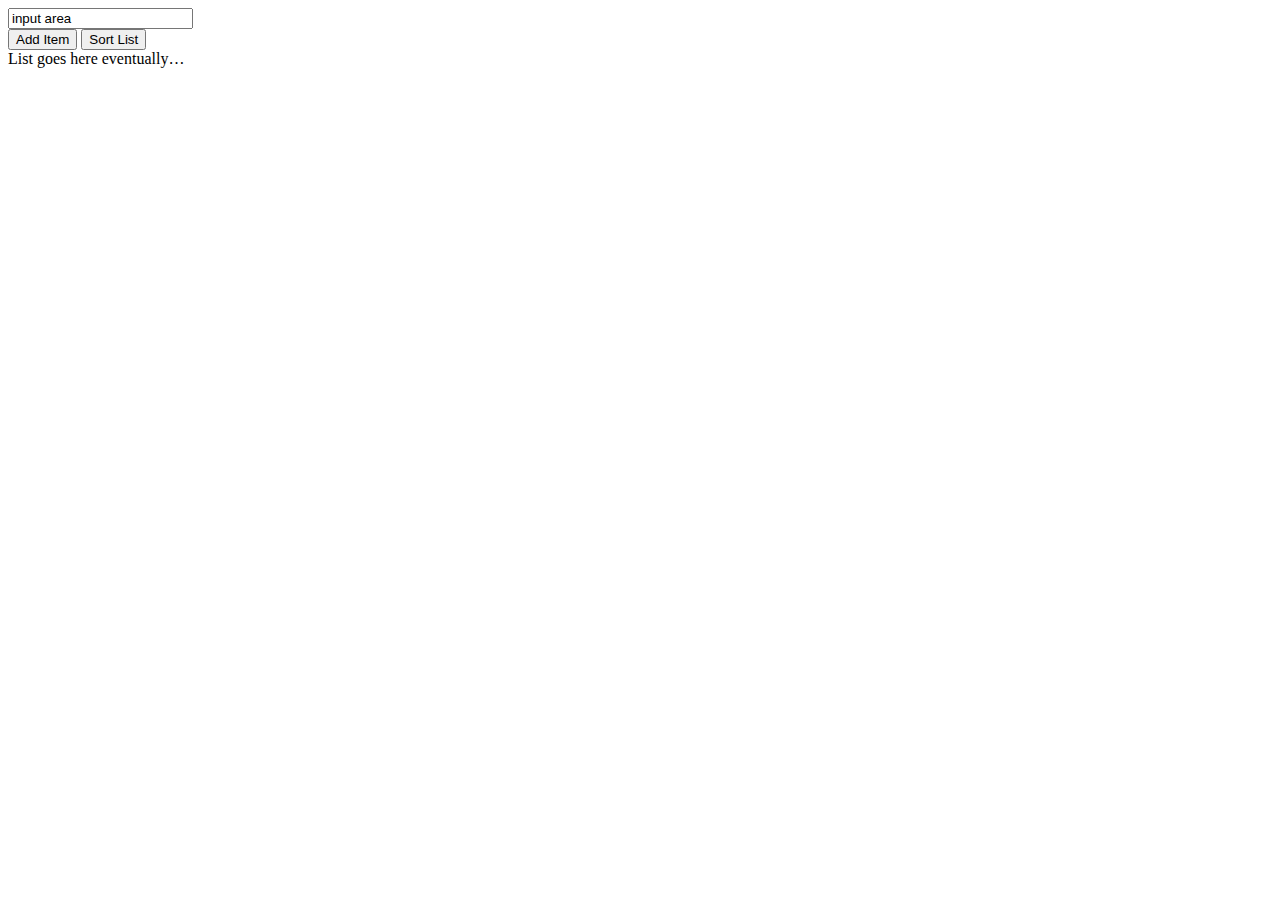
<file: 1-24-25 sorting/index.html>
<!DOCTYPE html>
<html lang="en" dir="ltr">
  <head>
    <meta charset="utf-8">
    <title></title>
  </head>
  <body>

    <input type="text" id="inputArea" value="input area"></input>
    <br>
    <input type="button" onclick="itemAdd()" value="Add Item"></input>
    <input type="button" onclick="listSort()" value="Sort List"></input>
    <div id="display">List goes here eventually…</div>

    <script src="script.js"></script>

  </body>
</html>
</file>
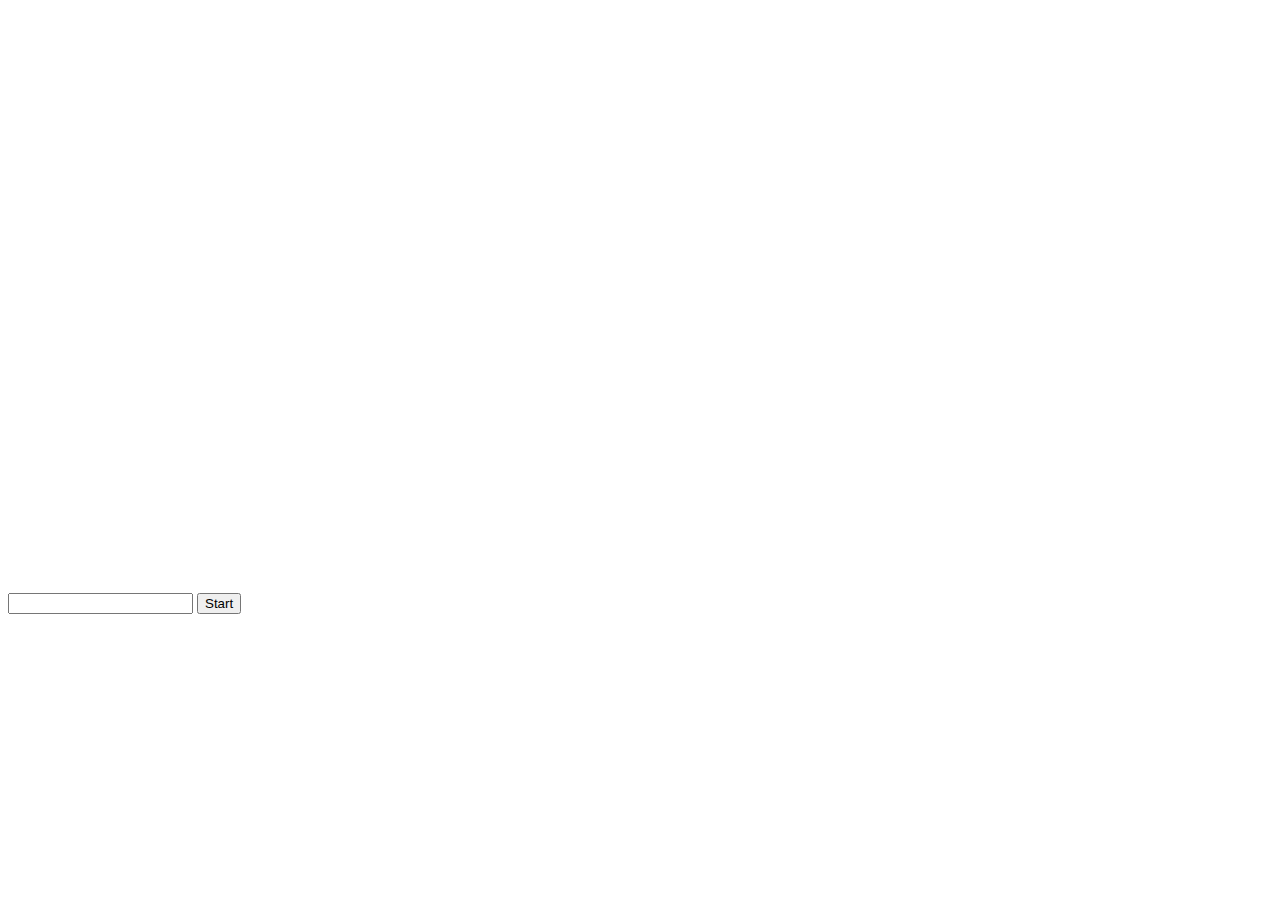
<file: 1-9-25 otherObjects/index.html>
<!DOCTYPE html>
<html lang="en" dir="ltr">
  <head>
    <meta charset="utf-8">
    <title></title>
  </head>
  <body>
    <input type="text" id="numberCheck"></input>
    <input type="button" onclick="update()"
            value="Start"></input>
    <canvas id="canvas" width="600" height="600"></canvas>
    <script src="script.js"></script>
  </body>
</html>
</file>
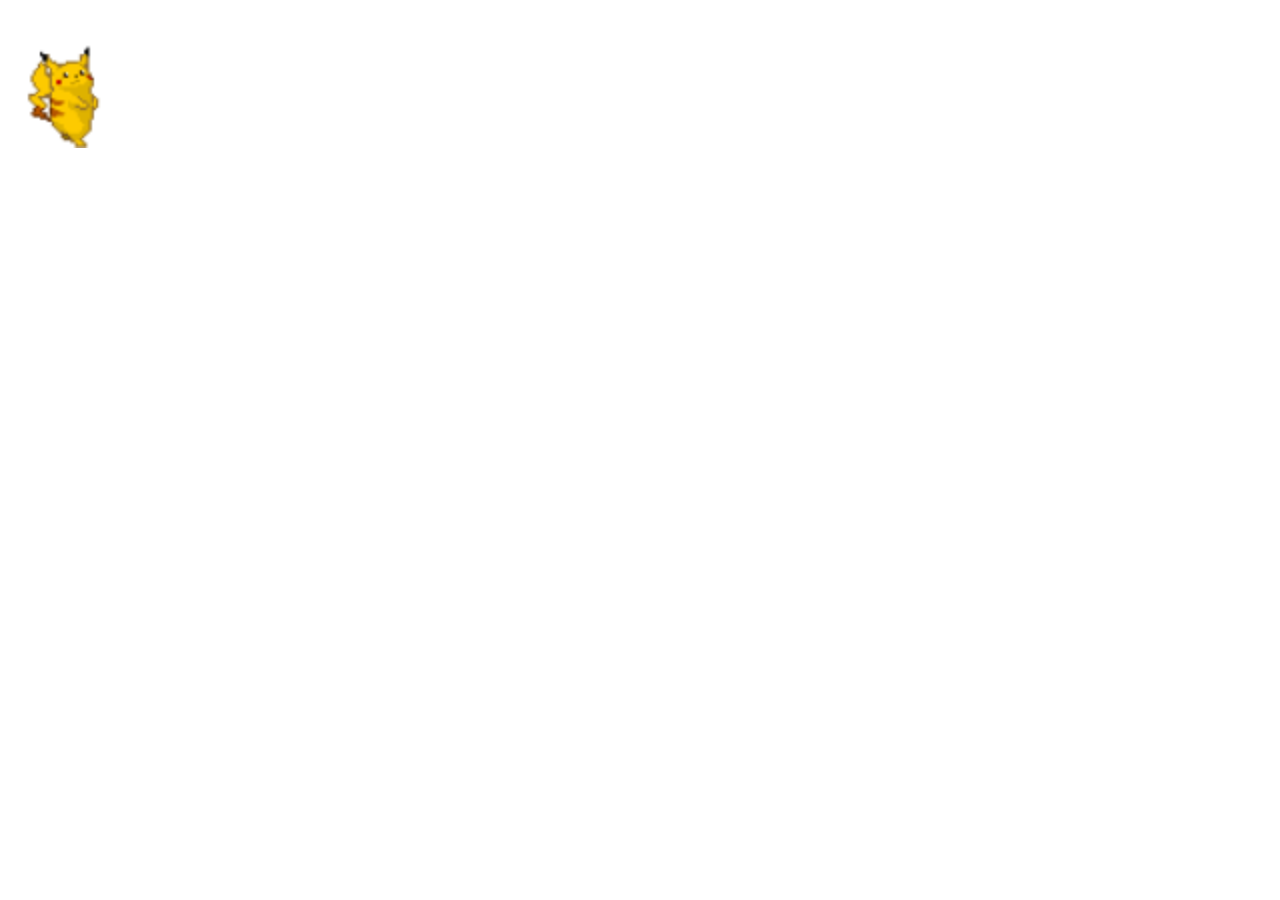
<file: 2-6-25 image/index.html>
<!DOCTYPE html>
<html lang="en" dir="ltr">
  <head>
    <meta charset="utf-8">
    <title></title>
  </head>
  <body>

    <canvas id="can" width=600 height=500></canvas>

    <script src="script.js"></script>
    
  </body>
</html>
</file>
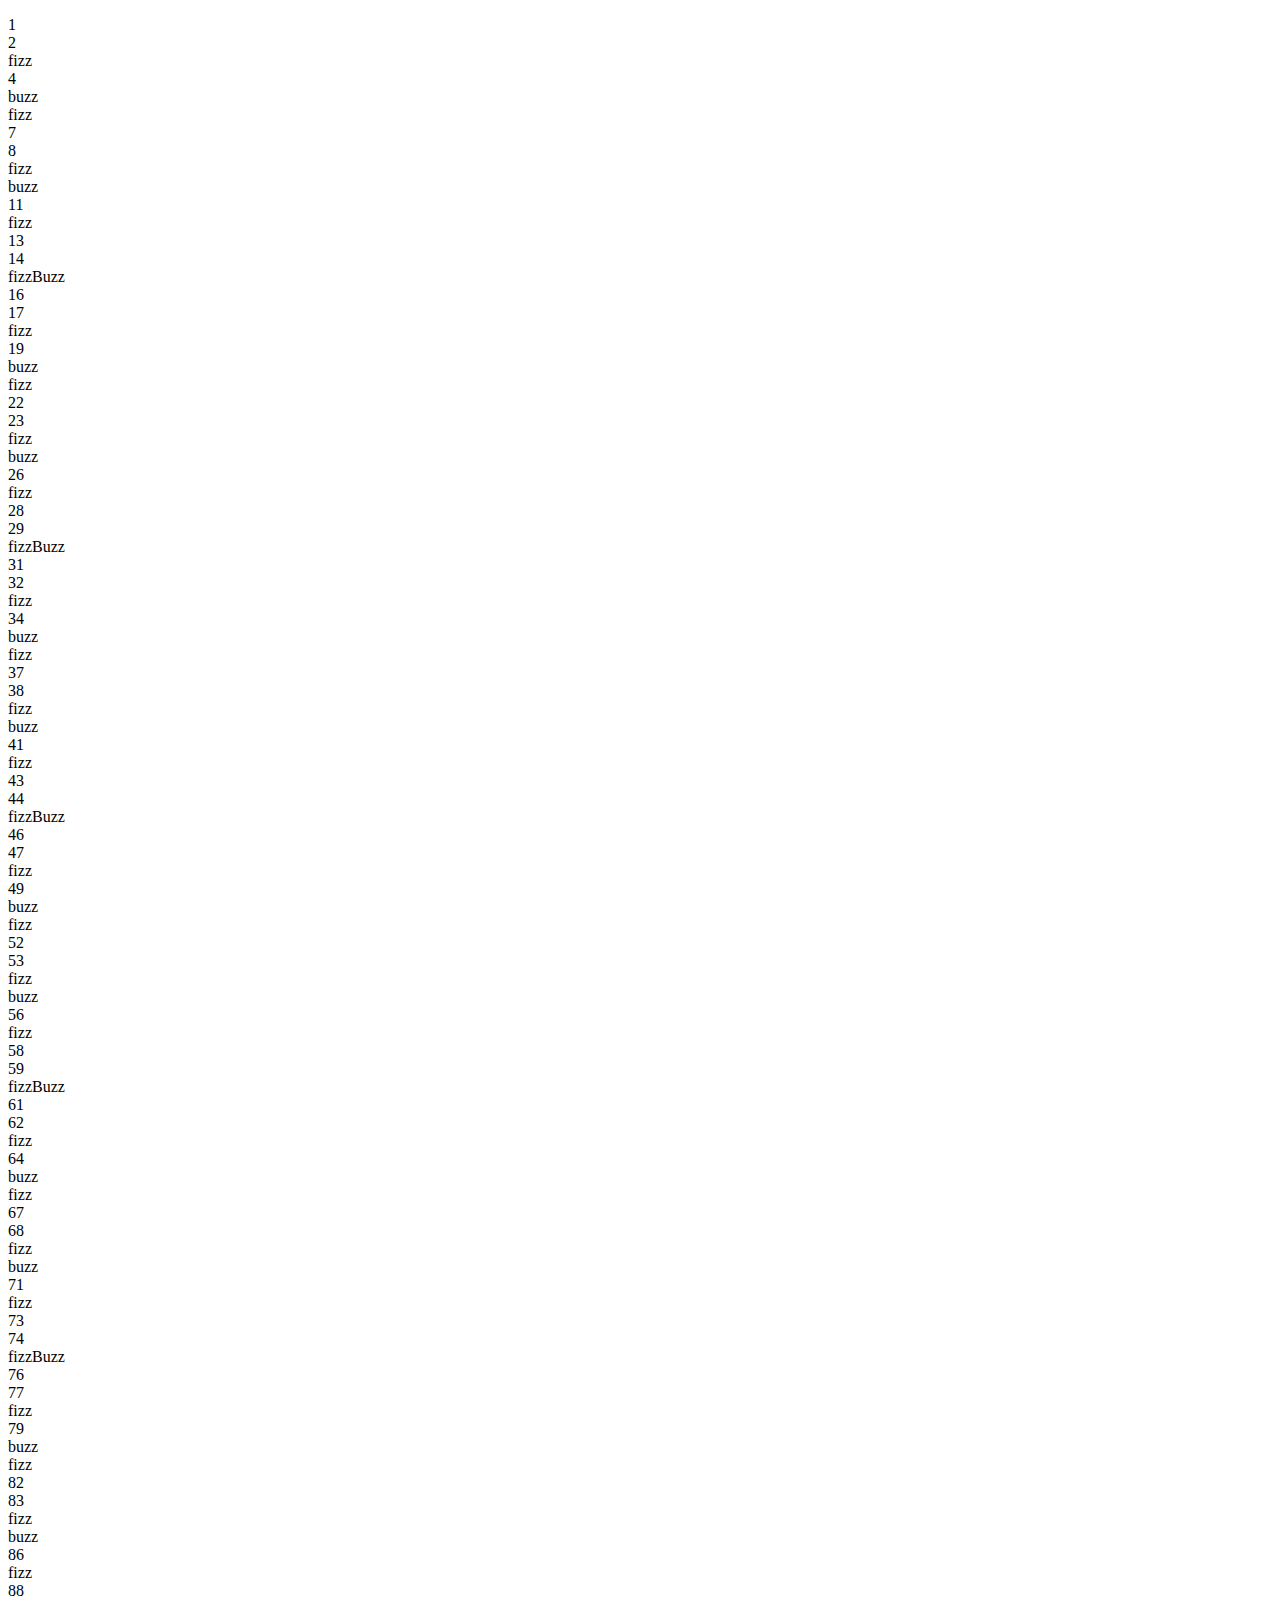
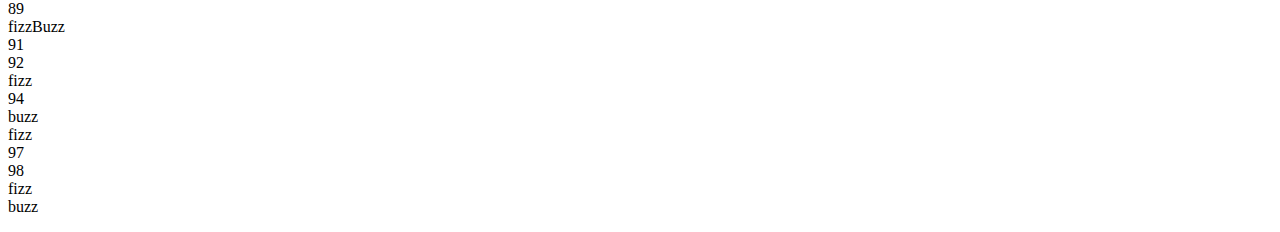
<file: js/index.html>
<!DOCTYPE html>
<html lang="en" dir="ltr">
  <head>
    <meta charset="utf-8">
    <title></title>
  </head>
  <body>

    <p id="outputArea"></p>
    
    <script src="script.js"></script>

  </body>
</html>
</file>
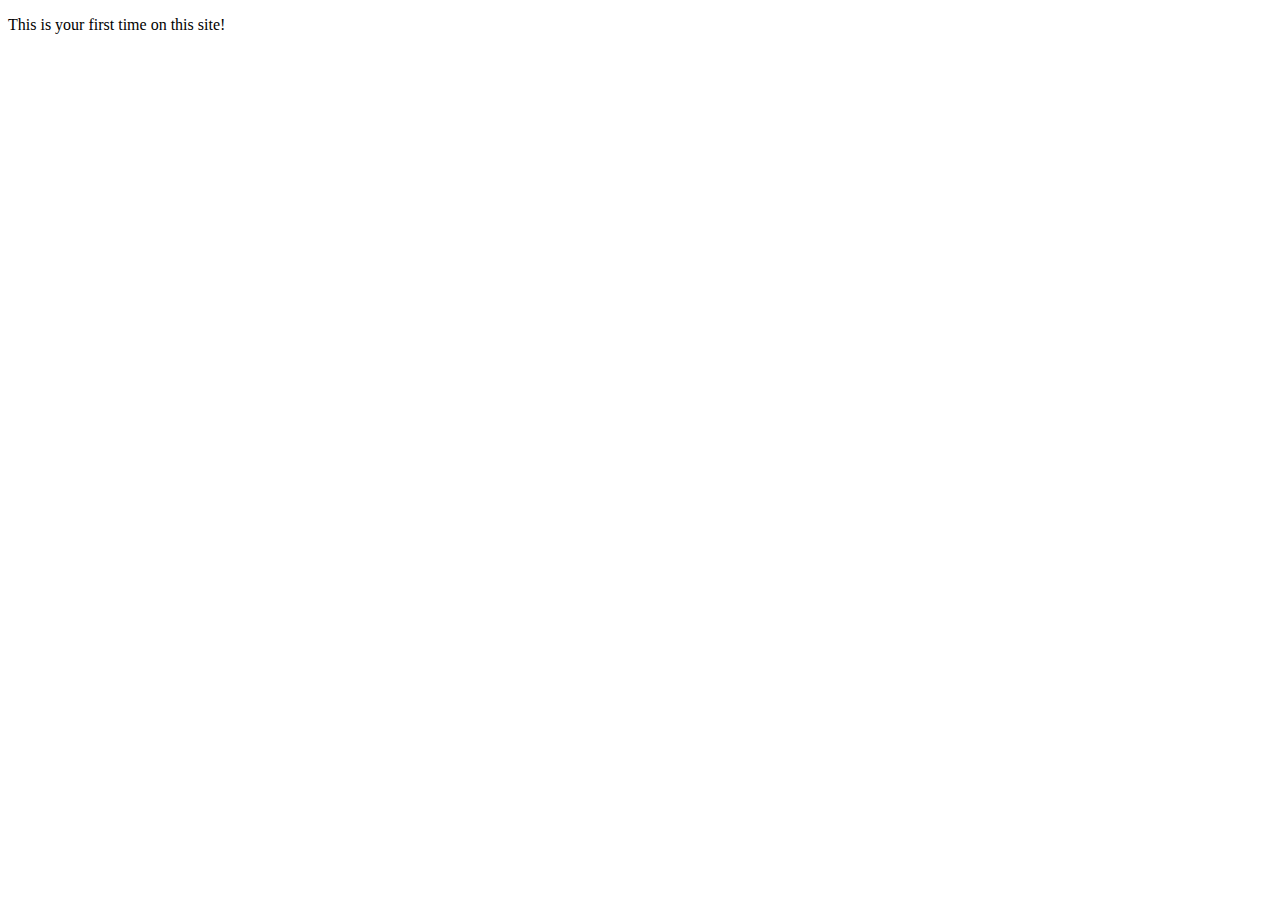
<file: localStorage/index.html>
<!DOCTYPE html>
<html lang="en" dir="ltr">
  <head>
    <meta charset="utf-8">
    <title></title>
  </head>
  <body>
    <p id="output">This is your first time on this site!</p>

    <script type="text/javascript">
      if( localStorage.num ){
        let count = Number(localStorage.num) + 1;
        document.getElementById("output").innerHTML = "Welcome Back, you have entered this page " + count + " times.";
        localStorage.num = count;
      }
      else {
        localStorage.num = 1;
      }
    </script>
  </body>
</html>
</file>
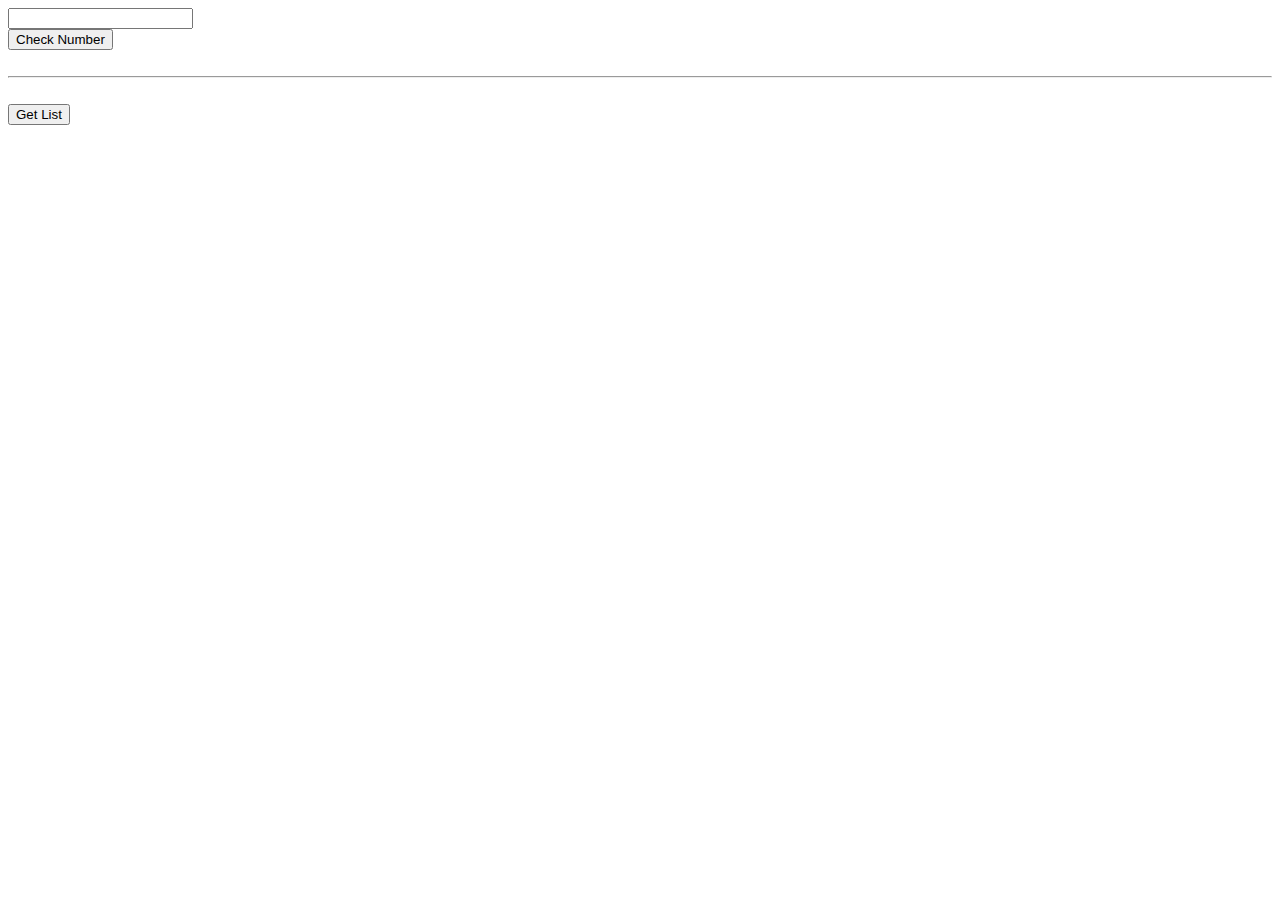
<file: primeProj/index.html>
<!DOCTYPE html>
<html lang="en" dir="ltr">
  <head>
    <meta charset="utf-8">
    <title></title>
  </head>
  <body>
    <input type="text" id="numberToCheck"></input>
    <br>
    <input type="button" onclick="checkNumber()"
            value="Check Number"></input>
    <br>
    <br>
    <hr>
    <br>
    <input type="button" onclick="getListOfPrimes()"
            value="Get List"></input>
    <p id="primeList"></p>

    <script src="script.js"></script>
  </body>
</html>
</file>
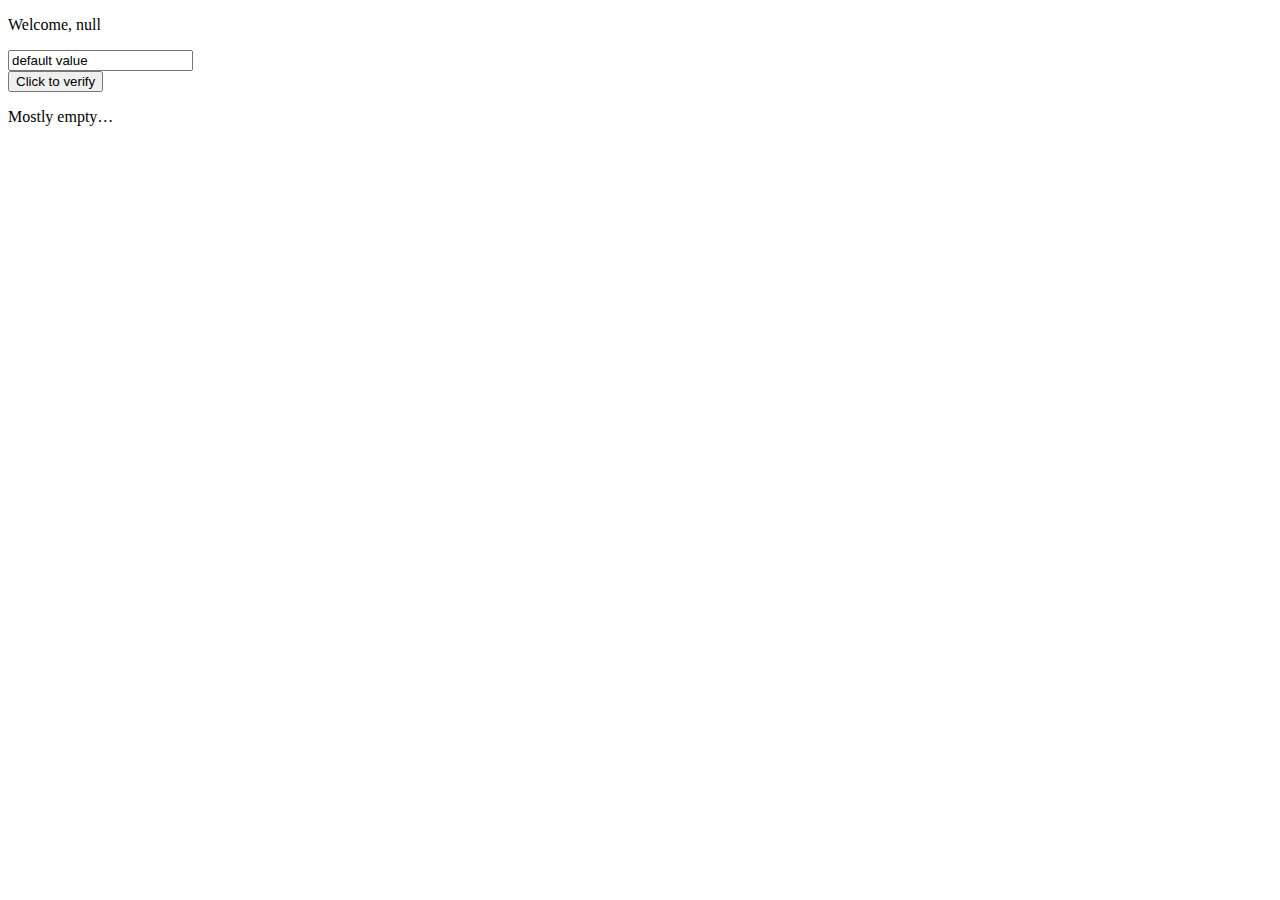
<file: prompt_text_string/index.html>
<!DOCTYPE html>
<html lang="en" dir="ltr">
  <head>
    <meta charset="utf-8">
    <title></title>
  </head>
  <body>

    <p id="welcome"></p>

    <input type="text" id="codeWord" value="default value" onchange="doThing()"></input>
    <br>
    <button type="button" onclick="doThing()">Click to verify</button>
 	  <p id="outputArea">Mostly empty…</p>

    <script type="text/javascript">
      "use strict"

      let userName = prompt("enter your name: ");
      document.getElementById("welcome").innerHTML = "Welcome, " + userName;

      function doThing(){

        let userInput = document.getElementById("codeWord").value;

        if(userInput.length <= 2 && userInput != "") {
          document.getElementById("outputArea").innerHTML = userInput;
        }
        else if(userInput == "") {
          document.getElementById("outputArea").innerHTML = "you should probably put something in the box before hitting the button...";
        }
        else if(userInput.search("pass") >= 0){
          document.getElementById("outputArea").innerHTML = "nah, no passsing with using the word pass or something idk...";
        }
        else {
          let output = userInput.at(0);
          for(let i = 1; i < userInput.length-1; i++){
            output += "*";
          }
          output += userInput.at(userInput.length-1);
          document.getElementById("outputArea").innerHTML = output;
        }
      }
    </script>
  </body>

</html>
</file>
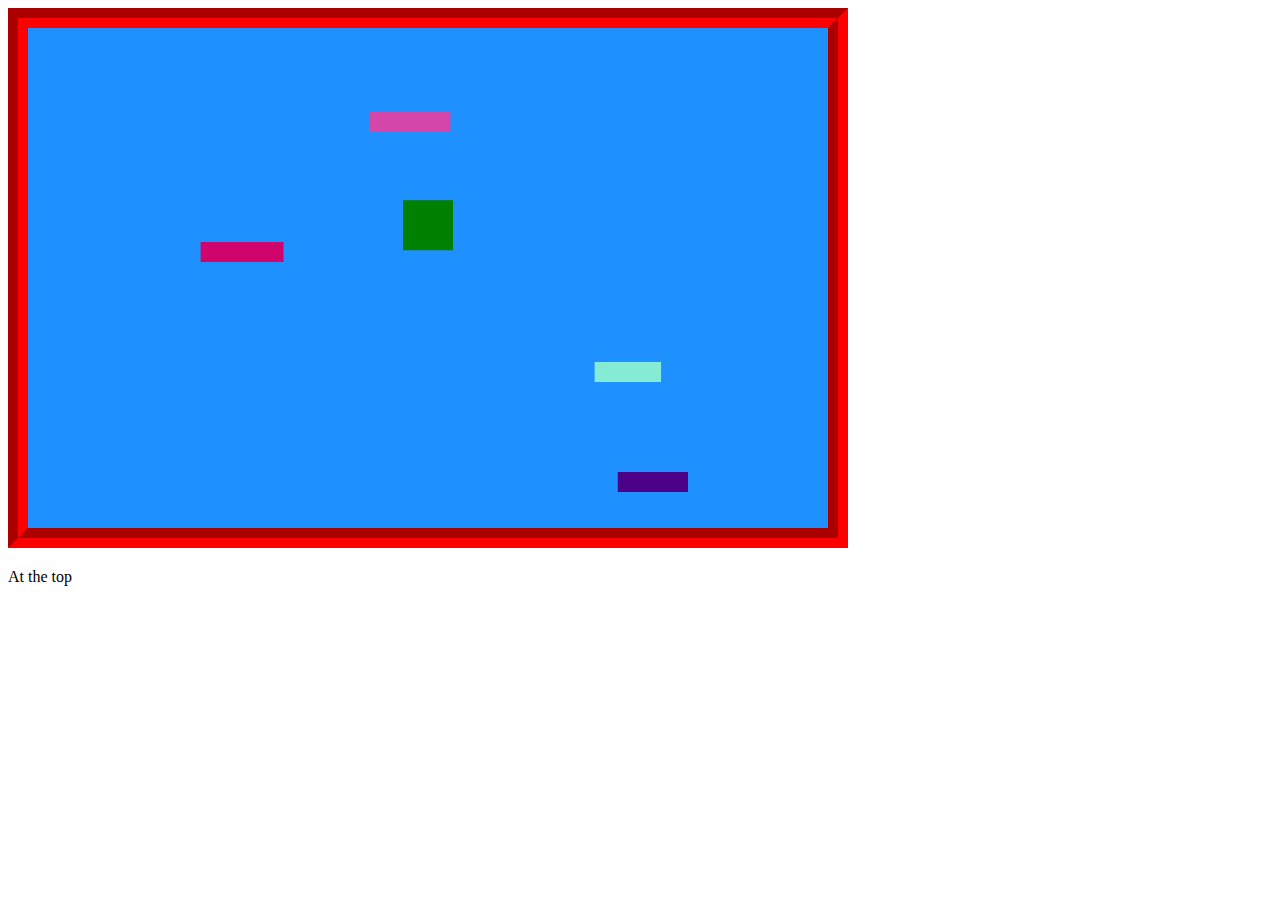
<file: snorgleBorgle/index.html>
<!DOCTYPE html>
<html lang="en" dir="ltr">
  <head>
    <meta charset="utf-8">
    <title></title>
    <link rel="stylesheet" href="style.css">
  </head>
  <body>
    <canvas id="can" width=800 height=500></canvas>
    <p id="someParagraph">At the top</p>
    <script src="script.js"></script>
  </body>
</html>
</file>
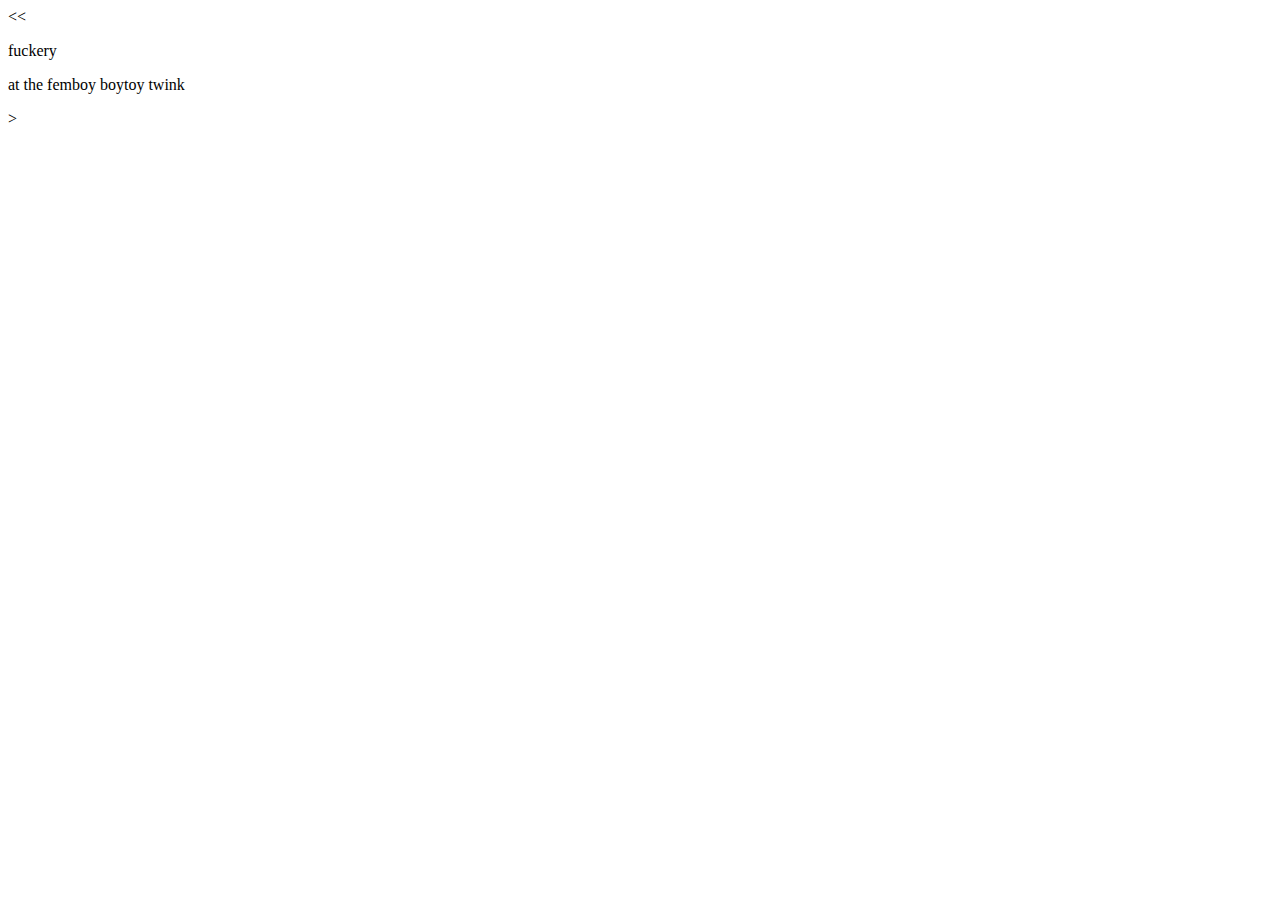
<file: balls.html>
<<<!DOCTYPE html>
<html lang="en" dir="ltr">
  <head>
    <meta charset="utf-8">
    <title></title>
  </head>
  <body>
    <p>
      fuckery
    </p>
    <p id="bottom">at the femboy boytoy twink</p>>
  </body>
</html>
</file>
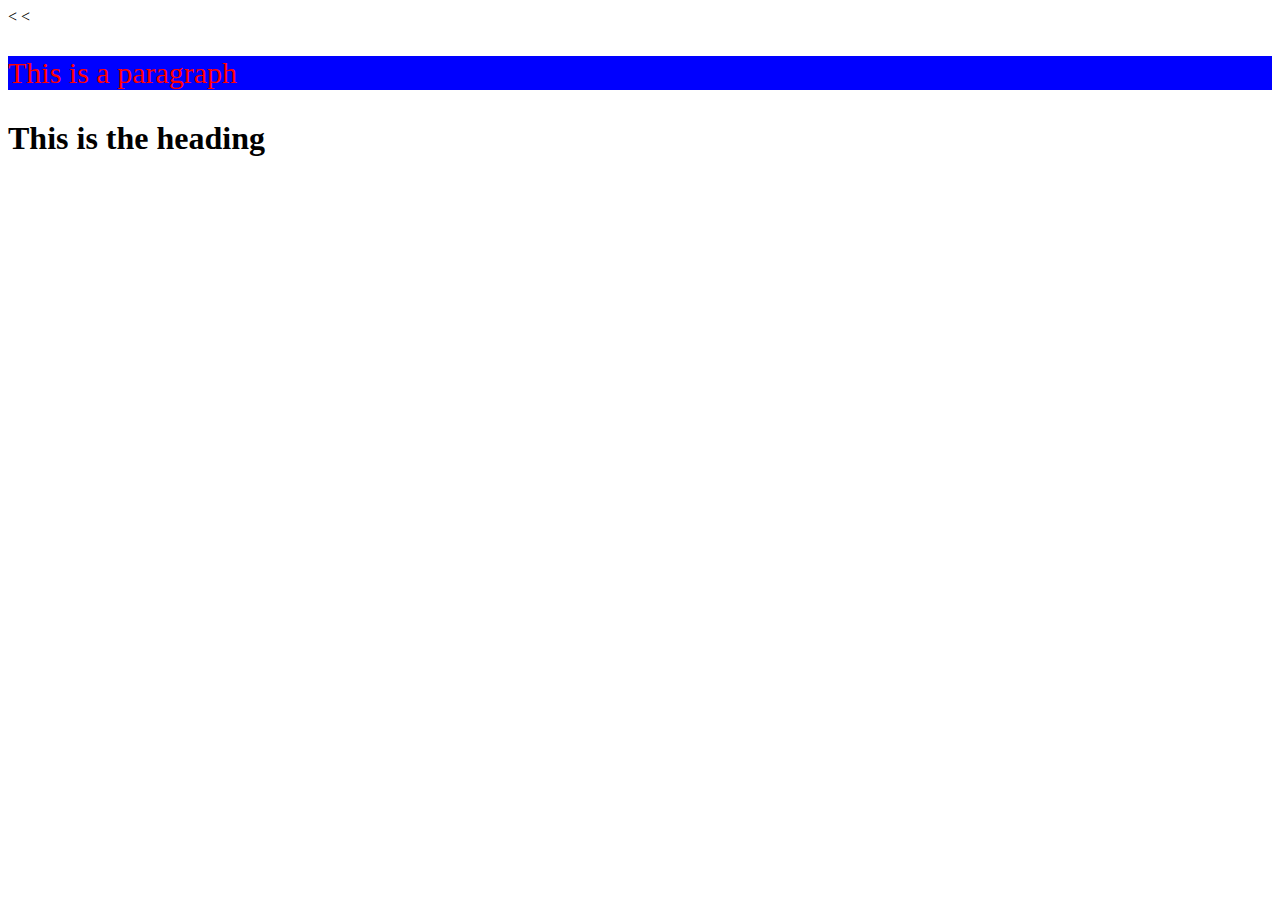
<file: csintro.html>
<<!DOCTYPE html>
<html lang="en" dir="ltr">
  <head>
    <meta charset="utf-8">
    <<link rel="stylesheet" href="style.css">
    <title></title>
  </head>
  <body>
    <p class="something LargeText">This is a paragraph</p>
    <h1>This is the heading</h1>
  </body>
</html>
</file>
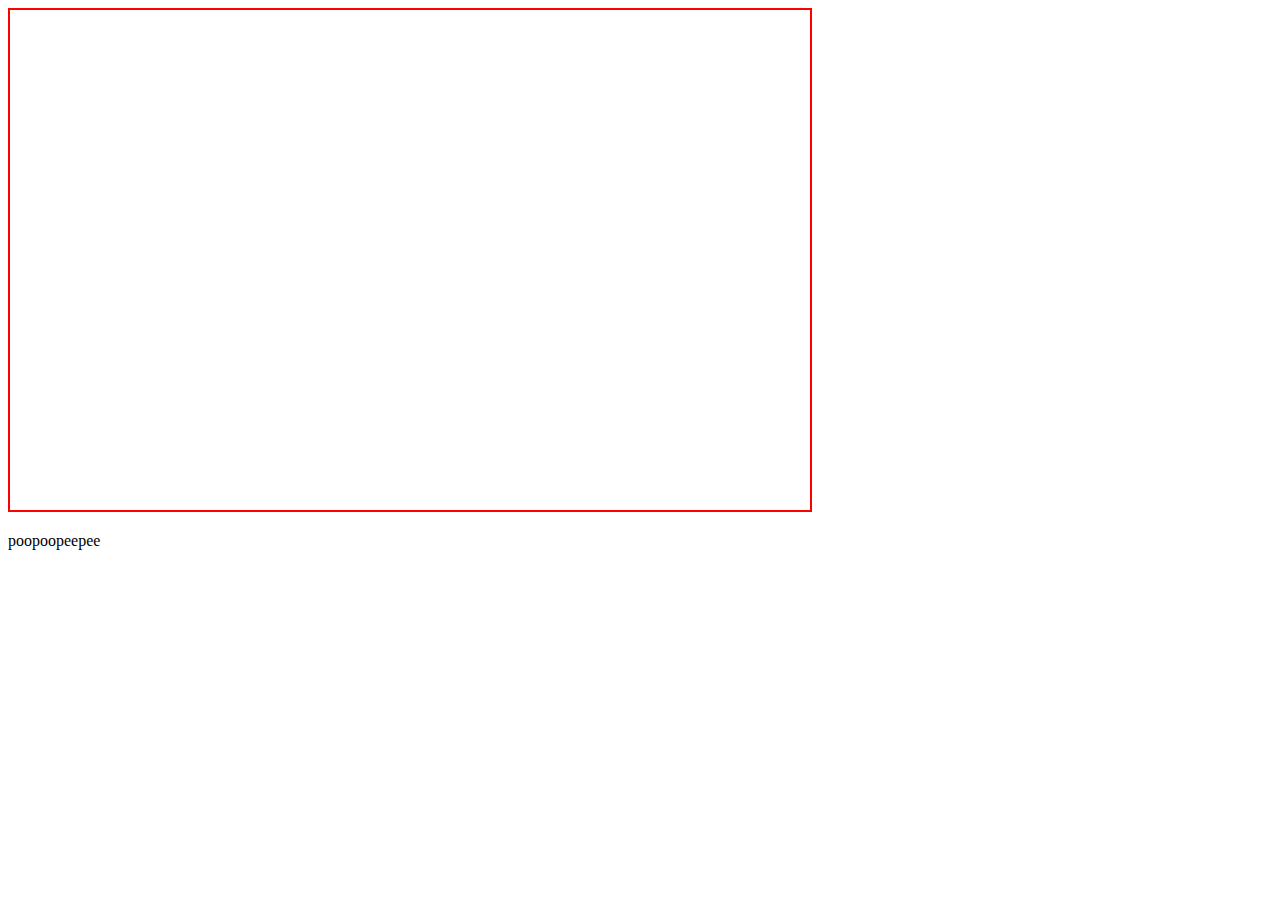
<file: introToIS24/canvasIntro.html>
<!DOCTYPE html>
<html lang="en" dir="ltr">
  <head>
    <meta charset="utf-8">
    <title></title>
    <link rel="stylesheet" href="style.css">
  </head>
  <body>

    <canvas id="hoilettumor" width="800" height="500"> </canvas>
    <p id="output">poopoopeepee</p>
    <script src="script.js"></script>
  </body>
</html>
</file>
<file: snorgleBorgle/style.css>
canvas {
  border: 20px groove red;
}
</file>
<file: style.css>
p {
}
.something {
  color : red;
  background-color: blue;
}

.LargeText {
  font-size: 30px;
}
</file>
<file: introToIS24/style.css>
#hoilettumor {
  border: 2px solid red;
}
</file>
